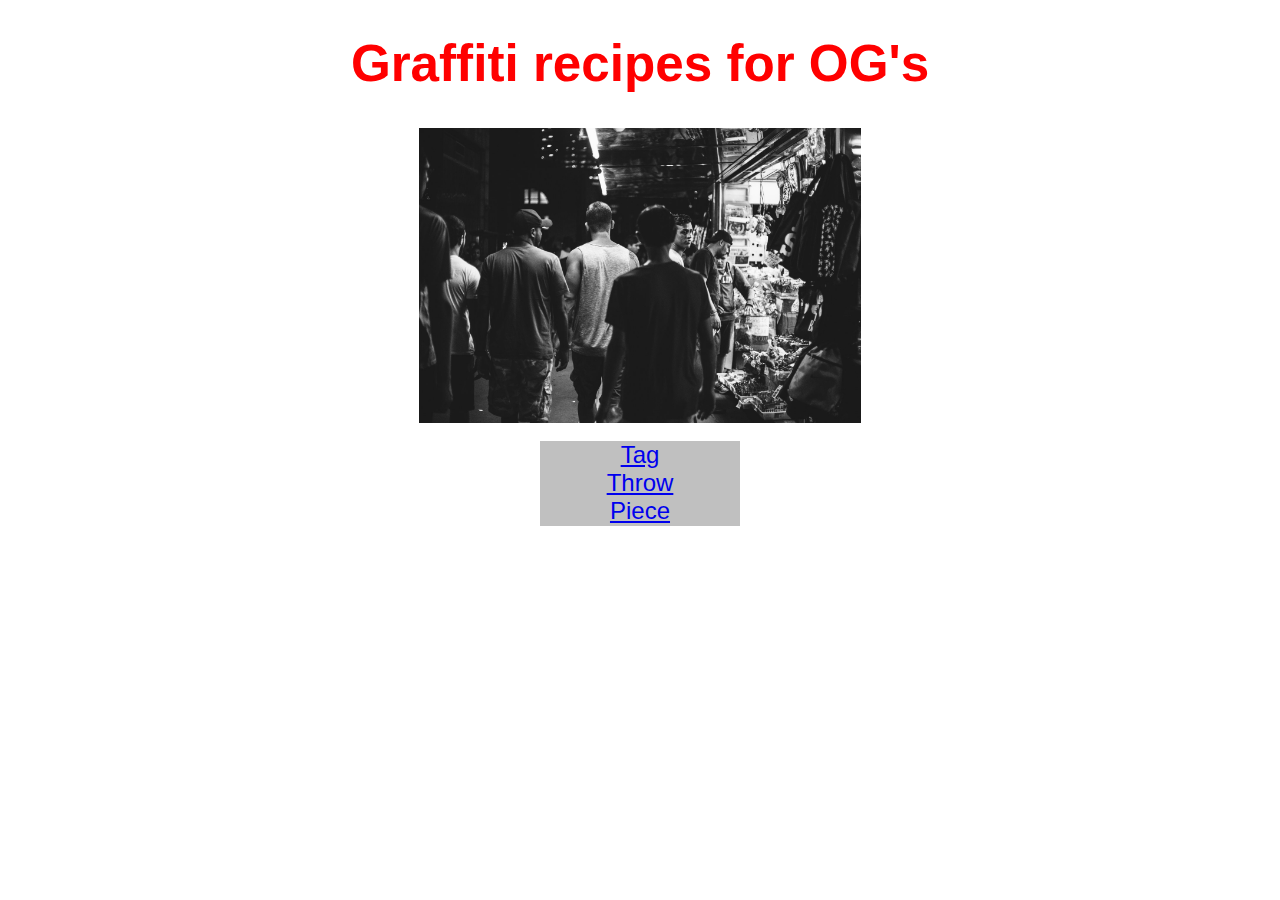
<file: index.html>
<!DOCTYPE html>
<html>
    <head>
        <title>Recipes from graffiti street culture!</title>
        <meta charset="UTF-8"/>
        <link rel="stylesheet" href="index.css"/>
    </head>
    
    <body>
        <h1 id="header">Graffiti recipes for OG's</h1>
        <img src="images/street.jpg" alt="a talented artist">
        <br>
        <div class="index">
            <a href="recipes/tag.html">Tag</a><br>
            <a href="recipes/throw.html">Throw</a><br>
            <a href="recipes/piece.html">Piece</a>
        </div>
    </body>
</html>
</file>
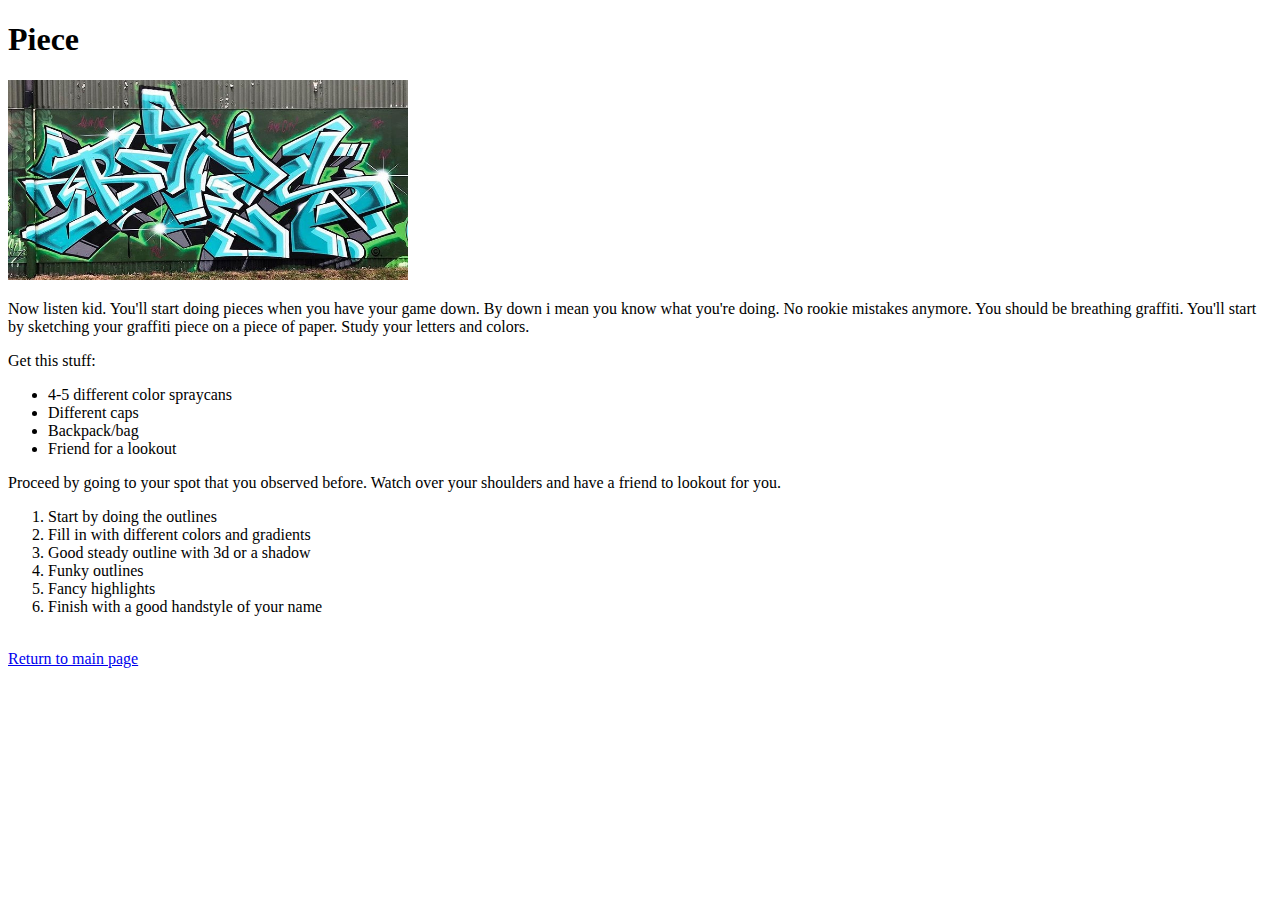
<file: recipes/piece.html>
<!DOCTYPE html>
<html>
    <head>
        <title>Piece</title>
        <meta charset="UTF-8"/>
    </head>
    
    <body>
        <h1 id="header">Piece</h1>
        <img src="../images/piece.jpg" alt="a completed work of art" style="width: 400px;height: 200px;">
        <p>Now listen kid. You'll start doing pieces when you have your game down. By down i mean you know what you're doing. No rookie mistakes anymore.
            You should be breathing graffiti. You'll start by sketching your graffiti piece on a piece of paper. Study your letters and colors.
            <p>Get this stuff:
                <ul>
                    <li>4-5 different color spraycans</li>
                    <li>Different caps</li>
                    <li>Backpack/bag</li>
                    <li>Friend for a lookout</li>
                </ul>
            </p>
            <p>Proceed by going to your spot that you observed before. Watch over your shoulders and have a friend to lookout for you.
                    <ol>
                        <li>Start by doing the outlines</li>
                        <li>Fill in with different colors and gradients</li>
                        <li>Good steady outline with 3d or a shadow</li>
                        <li>Funky outlines</li>
                        <li>Fancy highlights</li>
                        <li>Finish with a good handstyle of your name</li>
                    </ol>
            </p>
        </p>

        <br><a href="../index.html">Return to main page</a>
    </body>
</html>
</file>
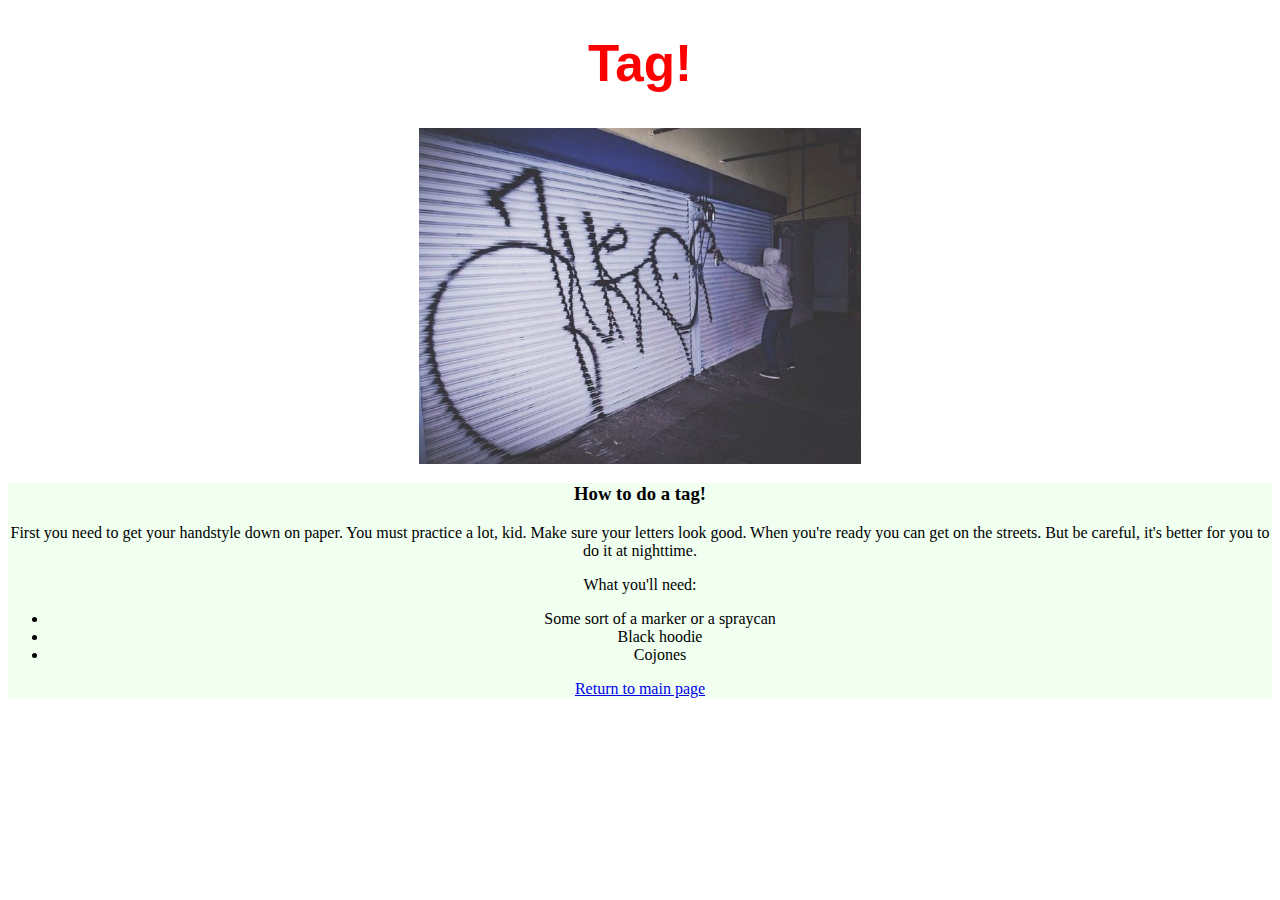
<file: recipes/tag.html>
<!DOCTYPE html>
<html>
    <head>
        <title>Tag</title>
        <meta charset="UTF-8"/>
        <link rel="stylesheet" href="../index.css"/>
    </head>
    
    <body>
        <h1 id="header">Tag!</h1>
        <img src="../images/tag.jpg" alt="a talented artist">
        <div class="tag">
            <h3>How to do a tag!</h3>
            <p>First you need to get your handstyle down on paper. You must practice a lot, kid.
            Make sure your letters look good. When you're ready you can get on the streets. But be careful, it's better for you to do it at nighttime.
            </p>
            <p>What you'll need:
                <ul>
                    <li>Some sort of a marker or a spraycan</li>
                    <li>Black hoodie</li>
                    <li>Cojones</li>
                </ul>
            </p>
            <a href="../index.html">Return to main page</a>
        </div>
    </body>
</html>
</file>
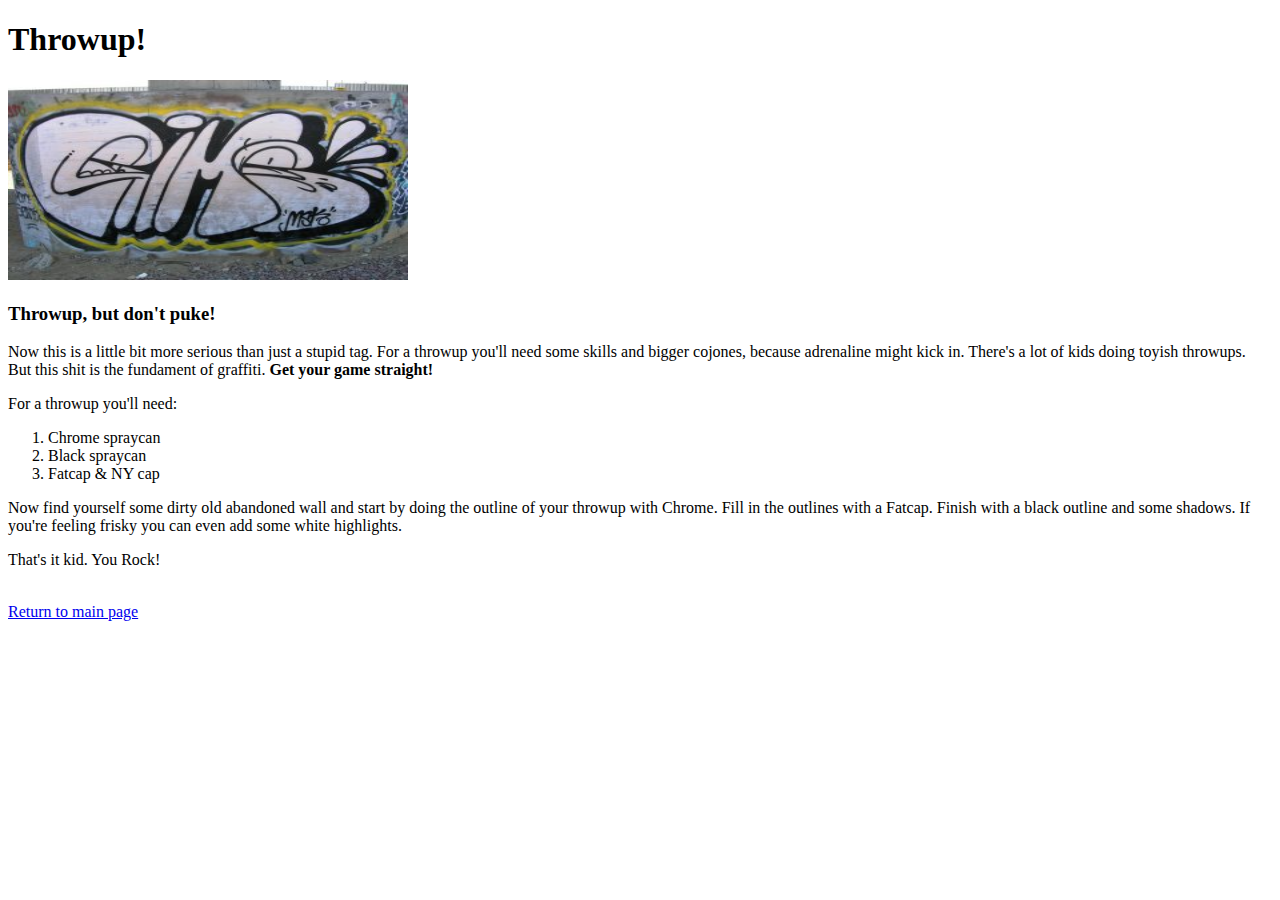
<file: recipes/throw.html>
<!DOCTYPE html>
<html>
    <head>
        <title>Throw</title>
        <meta charset="UTF-8"/>
    </head>
    
    <body>
        <h1 id="header">Throwup!</h1>
        <img src="../images/throw.jpg" alt="a violation of rules" style="width: 400px;height: 200px;">
        <h3>Throwup, but don't puke!</h3>
        <p>Now this is a little bit more serious than just a stupid tag. For a throwup you'll need some skills and bigger cojones, because adrenaline might kick in.
             There's a lot of kids doing toyish throwups. But this shit is the fundament of graffiti. <strong>Get your game straight!</strong>
        </p>
        <p>For a throwup you'll need:
            <ol>
                <li>Chrome spraycan</li>
                <li>Black spraycan</li>
                <li>Fatcap & NY cap</li>
            </ol>
        </p>
        <p>Now find yourself some dirty old abandoned wall and start by doing the outline of your throwup with Chrome. Fill in the outlines with a Fatcap. Finish with a black outline and some shadows.
             If you're feeling frisky you can even add some white highlights.</p>
             <p>That's it kid. You Rock!</p>
        <br><a href="../index.html">Return to main page</a>
    </body>
</html>
</file>
<file: index.css>
/* styles.css */

h1 {
    color: red;
    font-size: 320%;
    text-align: center;
    font-family: Arial, Helvetica, sans-serif;
}

div.index {
    margin: auto;
    width: 200px;
    height: 85px;
    background-color: silver;
    text-align: center;
    font-size: x-large;
    font-family: Arial, Helvetica, sans-serif;
}

div.tag {
    background-color: honeydew;
    text-align: center;
}

img {
    width: 35%;
    display: block;
    margin-left: auto;
    margin-right: auto;
}
</file>
